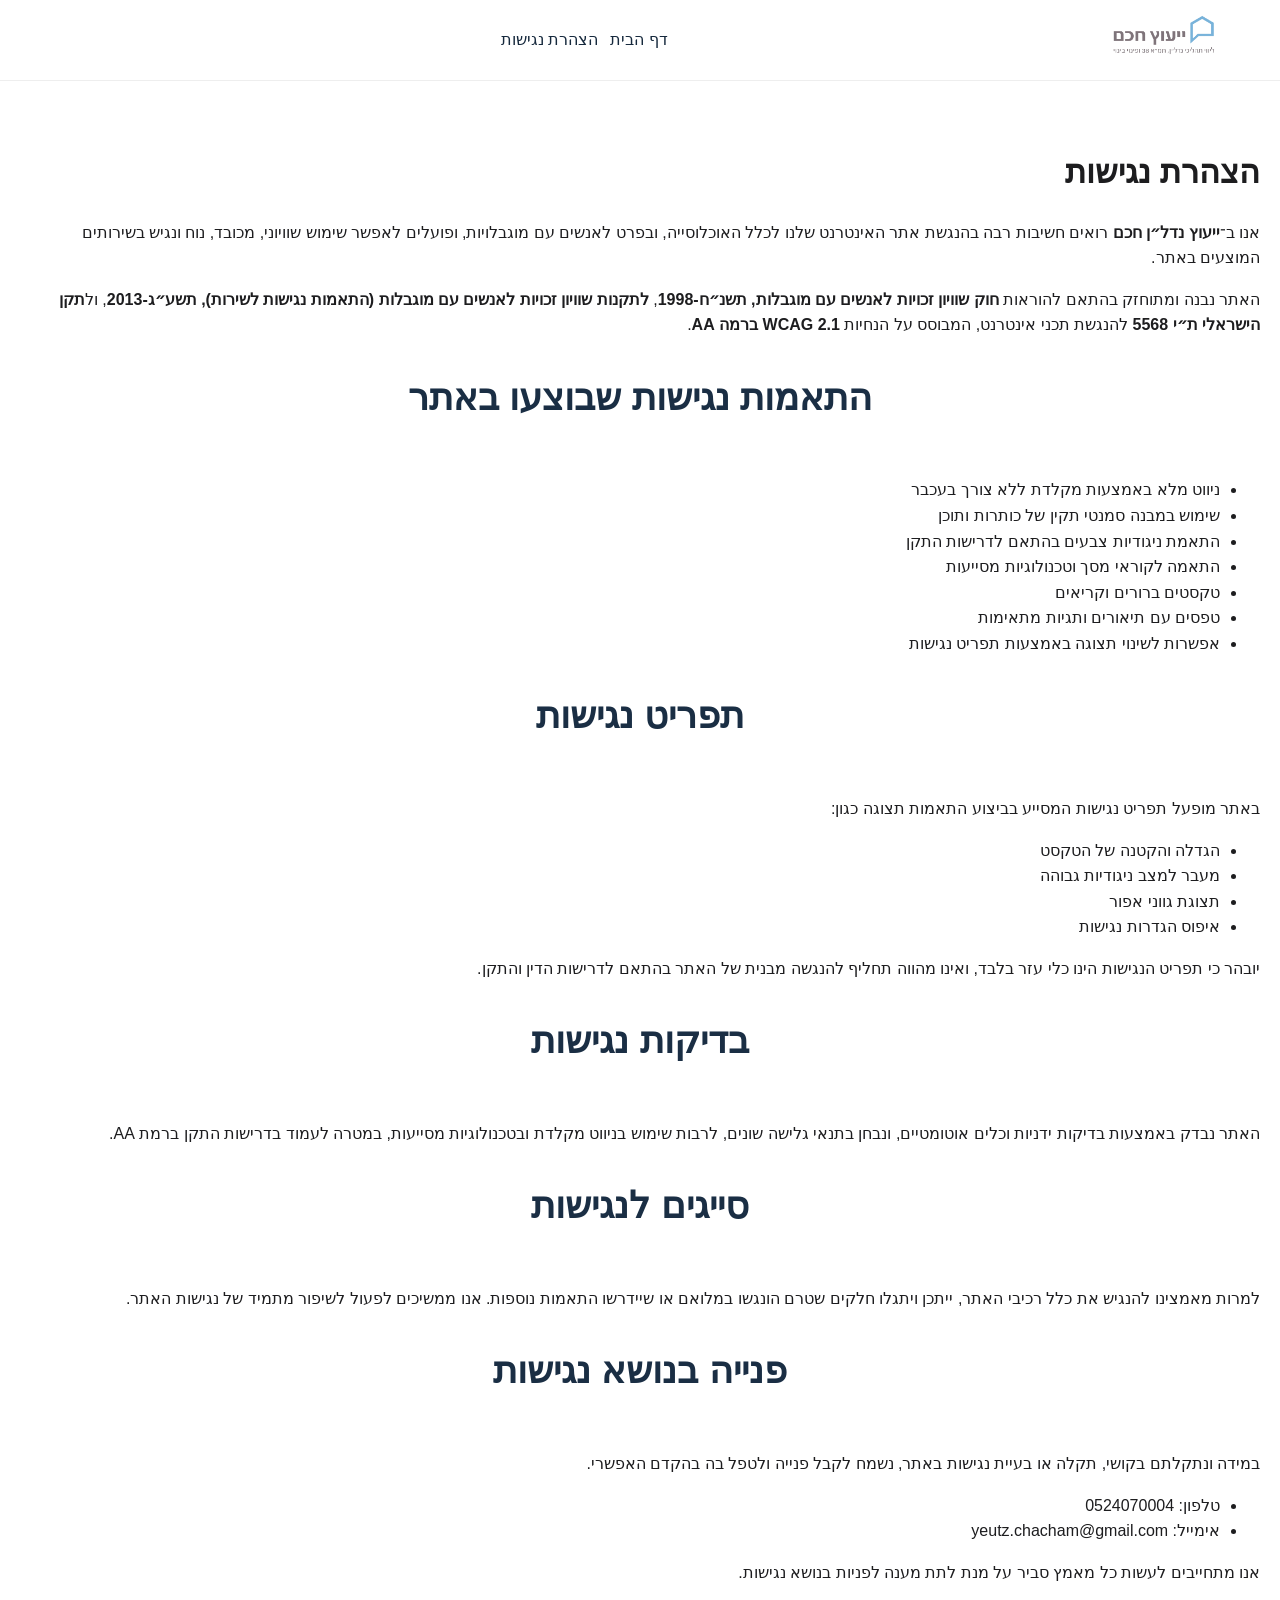
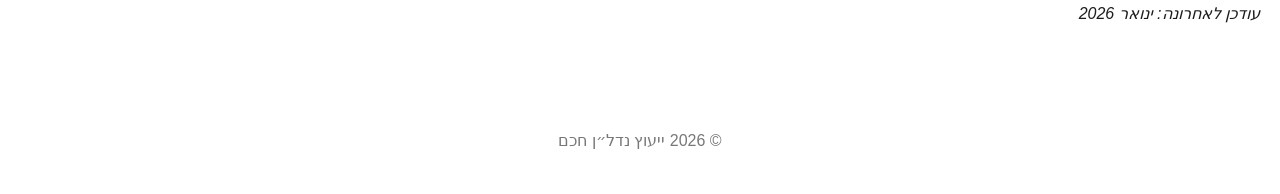
<file: accessibility.html>
<!DOCTYPE html>
<html lang="he" dir="rtl">
<head>
  <meta charset="UTF-8">
  <title>הצהרת נגישות | ייעוץ נדל״ן חכם</title>
  <meta name="viewport" content="width=device-width, initial-scale=1">
  <meta name="description" content="הצהרת נגישות לאתר ייעוץ נדל״ן חכם בהתאם לתקן הישראלי ת״י 5568 והנחיות WCAG 2.1">
  <link rel="stylesheet" href="./assets/css/style.css">
</head>

<body>

<header class="site-header">
  <div class="header-inner">
    <a href="index.html" class="logo">
      <img src="media/files/logo.png" alt="לוגו ייעוץ נדל״ן חכם">
    </a>

    <nav>
      <ul class="menu">
        <li><a href="index.html">דף הבית</a></li>
        <li><a href="accessibility.html" aria-current="page">הצהרת נגישות</a></li>
      </ul>
    </nav>
  </div>
</header>

<main class="section">
  <h1>הצהרת נגישות</h1>

  <p>
    אנו ב־<strong>ייעוץ נדל״ן חכם</strong> רואים חשיבות רבה בהנגשת אתר האינטרנט שלנו לכלל
    האוכלוסייה, ובפרט לאנשים עם מוגבלויות, ופועלים לאפשר שימוש שוויוני, מכובד, נוח ונגיש
    בשירותים המוצעים באתר.
  </p>

  <p>
    האתר נבנה ומתוחזק בהתאם להוראות
    <strong>חוק שוויון זכויות לאנשים עם מוגבלות, תשנ״ח-1998</strong>,
    <strong>לתקנות שוויון זכויות לאנשים עם מוגבלות (התאמות נגישות לשירות), תשע״ג-2013</strong>,
    ול<strong>תקן הישראלי ת״י 5568</strong> להנגשת תכני אינטרנט, המבוסס על הנחיות
    <strong>WCAG 2.1 ברמה AA</strong>.
  </p>

  <h2>התאמות נגישות שבוצעו באתר</h2>
  <ul>
    <li>ניווט מלא באמצעות מקלדת ללא צורך בעכבר</li>
    <li>שימוש במבנה סמנטי תקין של כותרות ותוכן</li>
    <li>התאמת ניגודיות צבעים בהתאם לדרישות התקן</li>
    <li>התאמה לקוראי מסך וטכנולוגיות מסייעות</li>
    <li>טקסטים ברורים וקריאים</li>
    <li>טפסים עם תיאורים ותגיות מתאימות</li>
    <li>אפשרות לשינוי תצוגה באמצעות תפריט נגישות</li>
  </ul>

  <h2>תפריט נגישות</h2>
  <p>
    באתר מופעל תפריט נגישות המסייע בביצוע התאמות תצוגה כגון:
  </p>
  <ul>
    <li>הגדלה והקטנה של הטקסט</li>
    <li>מעבר למצב ניגודיות גבוהה</li>
    <li>תצוגת גווני אפור</li>
    <li>איפוס הגדרות נגישות</li>
  </ul>
  <p>
    יובהר כי תפריט הנגישות הינו כלי עזר בלבד, ואינו מהווה תחליף להנגשה מבנית של האתר
    בהתאם לדרישות הדין והתקן.
  </p>

  <h2>בדיקות נגישות</h2>
  <p>
    האתר נבדק באמצעות בדיקות ידניות וכלים אוטומטיים, ונבחן בתנאי גלישה שונים,
    לרבות שימוש בניווט מקלדת ובטכנולוגיות מסייעות, במטרה לעמוד בדרישות התקן
    ברמת AA.
  </p>

  <h2>סייגים לנגישות</h2>
  <p>
    למרות מאמצינו להנגיש את כלל רכיבי האתר, ייתכן ויתגלו חלקים שטרם הונגשו במלואם
    או שיידרשו התאמות נוספות. אנו ממשיכים לפעול לשיפור מתמיד של נגישות האתר.
  </p>

  <h2>פנייה בנושא נגישות</h2>
  <p>
    במידה ונתקלתם בקושי, תקלה או בעיית נגישות באתר, נשמח לקבל פנייה ולטפל בה
    בהקדם האפשרי.
  </p>

  <ul>
    <li>טלפון: 0524070004</li>
    <li>אימייל: yeutz.chacham@gmail.com</li>
  </ul>

  <p>
    אנו מתחייבים לעשות כל מאמץ סביר על מנת לתת מענה לפניות בנושא נגישות.
  </p>

  <p><em>עודכן לאחרונה: ינואר 2026</em></p>
</main>

<footer class="footer">
  © 2026 ייעוץ נדל״ן חכם
</footer>

</body>
</html>
</file>
<file: assets/css/style.css>
:root {
  --primary: #1a2e44;
  --secondary: #c5a059;
  --bg-soft: #f8fafc;
  --text-dark: #1d1d1f;
  --max-width: 1200px;
}

* {
  box-sizing: border-box;
}

body {
  margin: 0;
  font-family: 'Heebo', sans-serif;
  color: var(--text-dark);
  line-height: 1.6;
}

/* HEADER */
.site-header {
  transition: box-shadow 0.25s ease, background 0.25s ease;
  position: sticky;
  top: 0;
  background: white;
  z-index: 1000;
  border-bottom: 1px solid #eee;
  width: 100%;
}

.site-header:hover {
  box-shadow: 0 10px 30px rgba(0,0,0,0.05);
}

.header-inner {
  max-width: var(--max-width);
  margin: auto;
  padding: 15px 20px;
  display: grid;
  grid-template-columns: auto 1fr auto;
  align-items: center;
  gap: 12px;
}

/* logo stays on the right (RTL) */
.logo {
  justify-self: center;
}

/* MENU – center */
nav {
  justify-self: center;
}

/* center the menu */
.menu {
  list-style: none;
  display: flex;
  gap: 12px;
  padding: 0;
  margin: 0;
  justify-content: center;
}

/* PHONE – left */
.header-phone {
  justify-self: center;
  font-weight: 700;
  color: var(--secondary);
  text-decoration: none;
  white-space: nowrap;
  display: flex;
  align-items: center;
  gap: 6px;
}

.header-phone:hover,
.header-phone:focus-visible {
  color: #0f2a44;
}

@media (max-width: 768px) {
  .header-phone {
    font-size: 0.95rem;
  }
}

.logo img {
  height: 42px;
}

.menu a {
  position: relative;
  text-decoration: none;
  color: #16293d;
  font-weight: 500;
  transition: color 0.25s ease;
}

/* underline animation */
.menu a::after {
  content: "";
  position: absolute;
  right: 0;
  bottom: -6px;
  width: 0;
  height: 2px;
  background: var(--secondary);
  transition: width 0.25s ease;
}

.menu a:hover,
.menu a:focus {
  color: var(--secondary);
}

.menu a:hover::after,
.menu a:focus::after {
  width: 100%;
}


/* HERO */
.hero {
  padding: 70px 20px;
  text-align: center;
  background: linear-gradient(135deg, #101d2c, #1a2e44);
  color: white;
}

.hero h1 {
  font-size: clamp(2.5rem, 7vw, 4rem);
  margin-bottom: 15px;
}

/* SECTIONS */
.section {
  padding: 45px 20px;
}



h2 {
  text-align: center;
  font-size: 2.3rem;
  margin-bottom: 50px;
  color: var(--primary);
}

/* SERVICES */
.services {
  display: grid;
  grid-template-columns: repeat(auto-fit, minmax(260px, 1fr));
  gap: 40px;
}

.service {
  background: var(--bg-soft);
  padding: 35px;
  border-radius: 18px;
  border-right: 5px solid var(--secondary);
}

/* IMAGE SECTIONS */
.section-image {
  width: 100vw;
  height: 32vh;
  min-height: 220px;
  max-height: 380px;
  overflow: hidden;
}

.section-image img {
  width: 100%;
  height: 100%;
  object-fit: cover;
}

/* WHY */
.why {
  display: grid;
  grid-template-columns: repeat(auto-fit, minmax(220px, 1fr));
  gap: 30px;
  text-align: center;
}

.why b {
  display: block;
  color: var(--secondary);
  font-size: 1.4rem;
  margin-bottom: 10px;
}

.full-width {
  width: 100vw;
  position: relative;
  right: 50%;
  left: 50%;
  margin-right: -50vw;
  margin-left: -50vw;
}

.section.alt,
#contact {
  background: #dadee2;
  padding: 60px 20px;
  margin-top: 30px;
}

/* #contact {
  background: #f1f4f7;
  padding: 60px 20px;
} */


.contact-form {
  max-width: 520px;
  margin: auto;
  background: white;
  padding: 40px;
  border-radius: 24px;
  display: grid;
  gap: 15px;
  box-shadow: 0 20px 40px rgba(0,0,0,0.05);
}


input, textarea {
  padding: 14px;
  border-radius: 10px;
  border: 1px solid #ccc;
  font-family: inherit;
}

button {
  background: var(--secondary);
  color: white;
  border: none;
  padding: 15px;
  font-size: 1.1rem;
  border-radius: 30px;
  cursor: pointer;
}

/* FOOTER */
.footer {
  text-align: center;
  padding: 40px 20px;
  color: #777;
}

.section.alt {
  background: #eef1f4; /* slightly darker than bg-soft */
  width: 100vw;
  margin-right: calc(-50vw + 50%);
  margin-left: calc(-50vw + 50%);
  padding: 80px 20px;
  margin-top: 40px; /* space from image above */
}

html {
  scroll-behavior: smooth;
  scroll-padding-top: 80px; /* offset for sticky header */
}

input[type="tel"] {
  direction: ltr;
  text-align: right;
}

.whatsapp-float {
  position: fixed;
  bottom: 22px;
  left: 22px; /* left works better in RTL */
  width: 56px;
  height: 56px;
  background: #25d366;
  border-radius: 50%;
  display: flex;
  align-items: center;
  justify-content: center;
  box-shadow: 0 10px 25px rgba(0,0,0,0.25);
  z-index: 1000;
  transition: transform 0.25s ease, box-shadow 0.25s ease;
}

.whatsapp-float:hover,
.whatsapp-float:focus {
  transform: translateY(-4px) scale(1.05);
  box-shadow: 0 15px 35px rgba(0,0,0,0.3);
}

.whatsapp-float svg {
  width: 28px;
  height: 28px;
  fill: white;
}

:focus-visible {
  outline: 3px solid var(--secondary);
  outline-offset: 3px;
}

@media (prefers-reduced-motion: reduce) {
  * {
    animation: none !important;
    transition: none !important;
    scroll-behavior: auto !important;
  }
}


.accessibility-toggle {
  position: fixed;
  bottom: 90px;
  left: 22px;
  width: 52px;
  height: 52px;
  border-radius: 50%;
  border: 2px solid #ffffff;
  background: #0f2a44  !important; /* darker navy */
  color: #ffffff  !important;
  font-size: 24px;
  cursor: pointer;
  z-index: 1000;
  box-shadow: 0 8px 20px rgba(0,0,0,0.35);
  filter: none !important;

}

.accessibility-toggle:hover,
.accessibility-toggle:focus-visible {
  background: #16293d;
}

/* Panel */
.accessibility-panel {
  position: fixed !important;
  bottom: 150px;
  left: 22px;
  width: 220px;
  background: white;
  border-radius: 16px;
  box-shadow: 0 20px 40px rgba(0,0,0,0.2);
  padding: 16px;
  display: none;
  z-index: 1000;
}

.accessibility-panel h2 {
  font-size: 1.1rem;
  margin-bottom: 10px;
}

.accessibility-panel button {
  width: 100%;
  padding: 10px;
  margin-bottom: 8px;
  border-radius: 8px;
  border: 1px solid #ddd;
  background: #f6f8fa;
  cursor: pointer;
  font-family: inherit;
  color:#101d2c;
}

.accessibility-panel button:hover,
.accessibility-panel button:focus-visible {
  background: #ffffff !important;
  color: #0f2a44 !important;
}

/* Active states */
body.high-contrast {
  background: black !important;
  color: white !important;
}

body.high-contrast a {
  color: yellow !important;
}

body.grayscale main,
body.grayscale section,
body.grayscale header,
body.grayscale footer {
  filter: grayscale(100%);
}





@media (max-width: 768px) {
  /* שינוי הגריד לפלקס כדי שהאלמנטים יסתדרו אחד מתחת לשני או בשורות */
  .header-inner {
    display: flex;
    flex-wrap: wrap;
    justify-content: space-between;
    padding: 10px 15px;
    gap: 10px;
  }

  /* הלוגו והטלפון יהיו בשורה הראשונה */
  .logo {
    order: 1;
  }

  .header-phone {
    order: 2;
    font-size: 0.9rem;
  }

  /* התפריט יירד שורה ויתפרס על כל הרוחב */
  nav {
    order: 3;
    width: 100%;
    border-top: 1px solid #f0f0f0;
    padding-top: 10px;
  }

  .menu {
    width: 100%;
    justify-content: space-between; /* פיזור שווה של כפתורי התפריט */
    background: transparent; /* ביטול הרקע האפור שביקשת קודם */
    padding: 5px 0;
  }

  .menu li a {
    font-size: 0.9rem;
    padding: 5px 2px;
  }
}

@media (max-width: 480px) {
  .hero h1 {
    font-size: 2rem;
  }
  
  .hero {
    padding: 50px 20px;
  }
}
</file>
